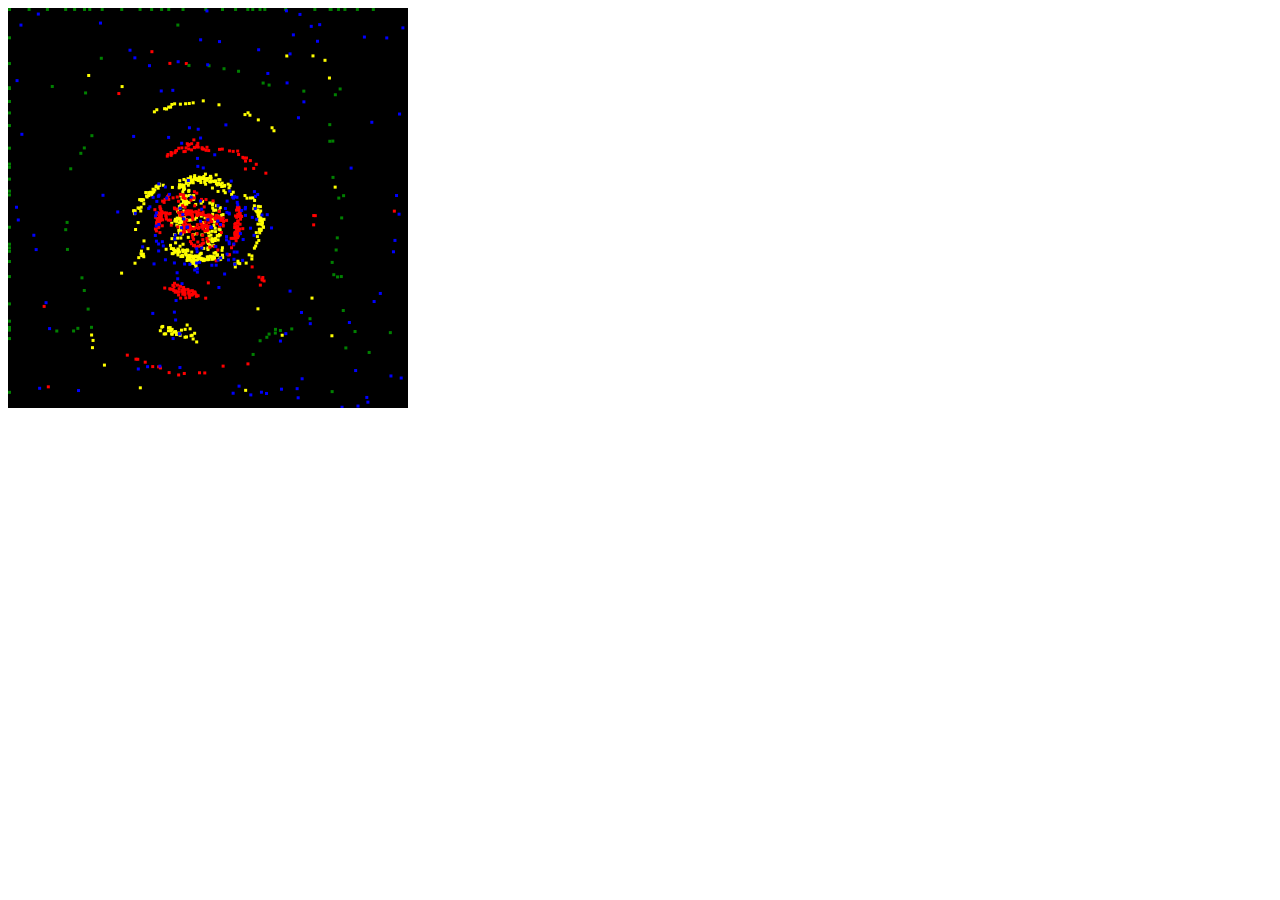
<file: web dev/LifeSim/index.html>
<!DOCTYPE html>
<html lang="en">
<head>
    <meta charset="UTF-8">
    <meta http-equiv="X-UA-Compatible" content="IE=edge">
    <meta name="viewport" content="width=device-width, initial-scale=1.0">
    <title>Document</title>
</head>
<body>
    <div class="main">
        <canvas id="life" width="400" height="400"></canvas>
    </div>

    <script src = "script.js"></script>
</body>
</html>
</file>
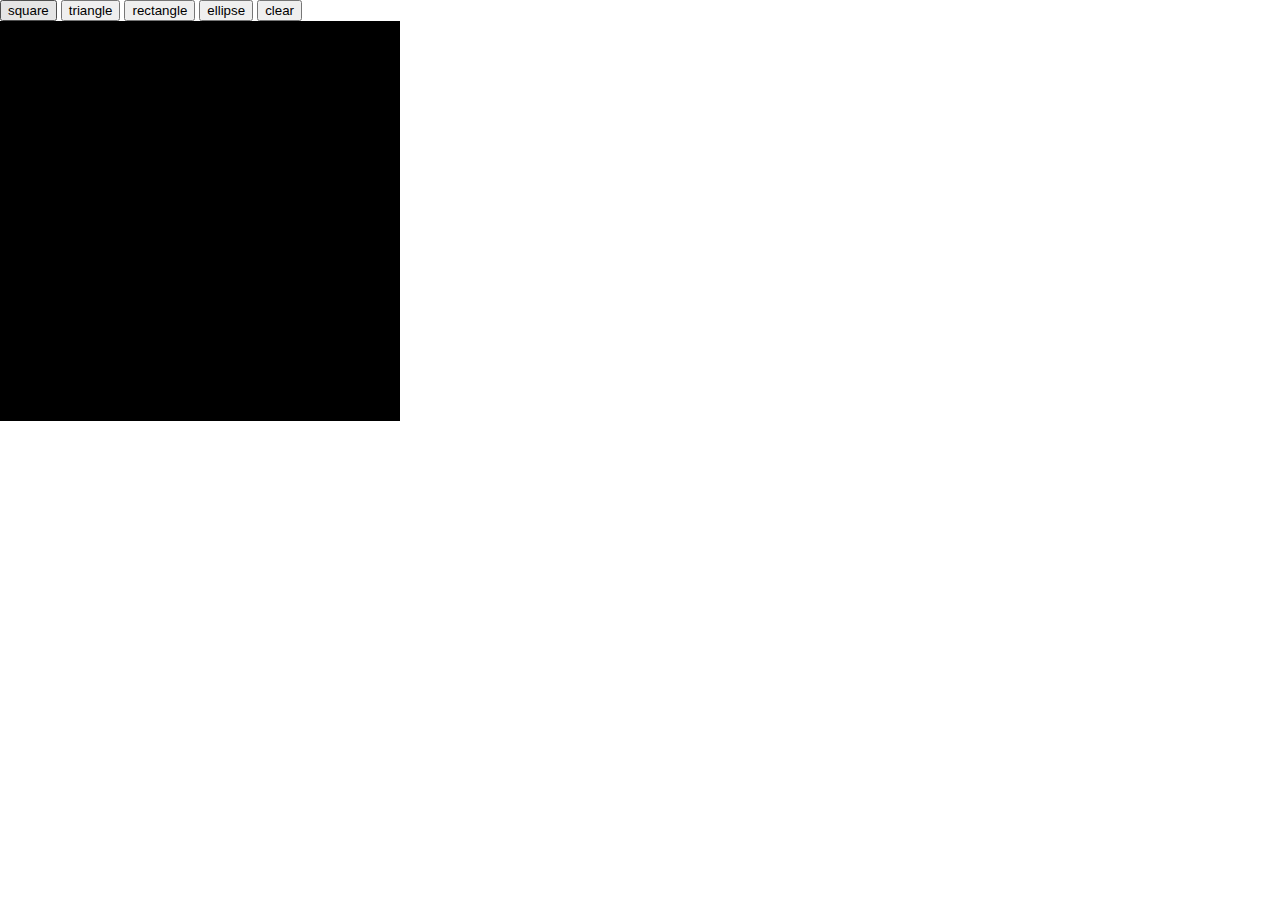
<file: web dev/P5_FirstAttempt/index.html>
<!DOCTYPE html>
<html lang="en">
  <head>
    <meta charset="utf-8" />
    <meta name="viewport" content="width=device-width, initial-scale=1.0">

    <title>Sketch</title>

    <link rel="stylesheet" type="text/css" href="style.css">

    <script src="libraries/p5.min.js"></script>
    <script src="libraries/p5.sound.min.js"></script>
  </head>

  <body>
    <button onclick="ButtonSelectSquare()">square</button>
    <button onclick="ButtonSelectTriangle()">triangle</button>
    <button onclick="ButtonSelectRectangle()">rectangle</button>
    <button onclick="ButtonSelectEllipse()">ellipse</button>
    <button onclick="ButtonClear()">clear</button>
    <script src="sketch.js"></script>
  </body>
</html>
</file>
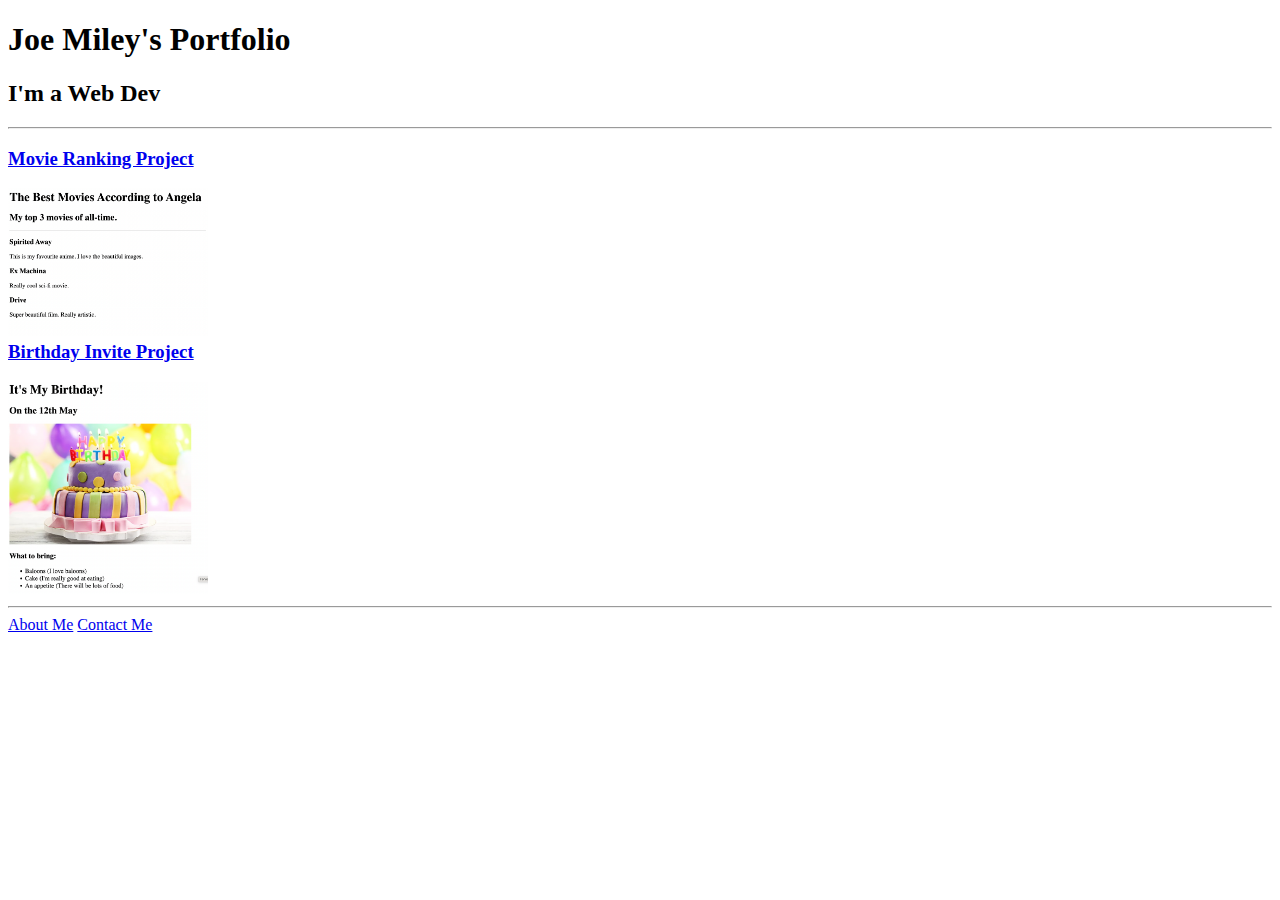
<file: web dev/udemy web dev/4.3 HTML Porfolio Project/index.html>
<!DOCTYPE html>
<html lang="en">
<head>
    <meta charset="UTF-8">
    <meta name="viewport" content="width=device-width, initial-scale=1.0">
    <title>Home Page</title>
</head>
<body>
    <h1>Joe Miley's Portfolio</h1>

    <h2>I'm a Web Dev</h2>
    <hr />
    <h3><a href="./public/movie-ranking.html">Movie Ranking Project</a></h3>
    <h3><img src="./assets/images/movie-ranking.png" width="200" alt="top 3 movies project"/>
    <br>
    <a href="./public/birthday-invite.html">Birthday Invite Project</a></h3>
    <img src="./assets/images/birthday-invite.png" width="200" alt="birthday invite project"/>

    <hr />
    <a href="./public/about.html">About Me</a>  
    <a href="./public/contact.html">Contact Me</a>
</body>
</html>
</file>
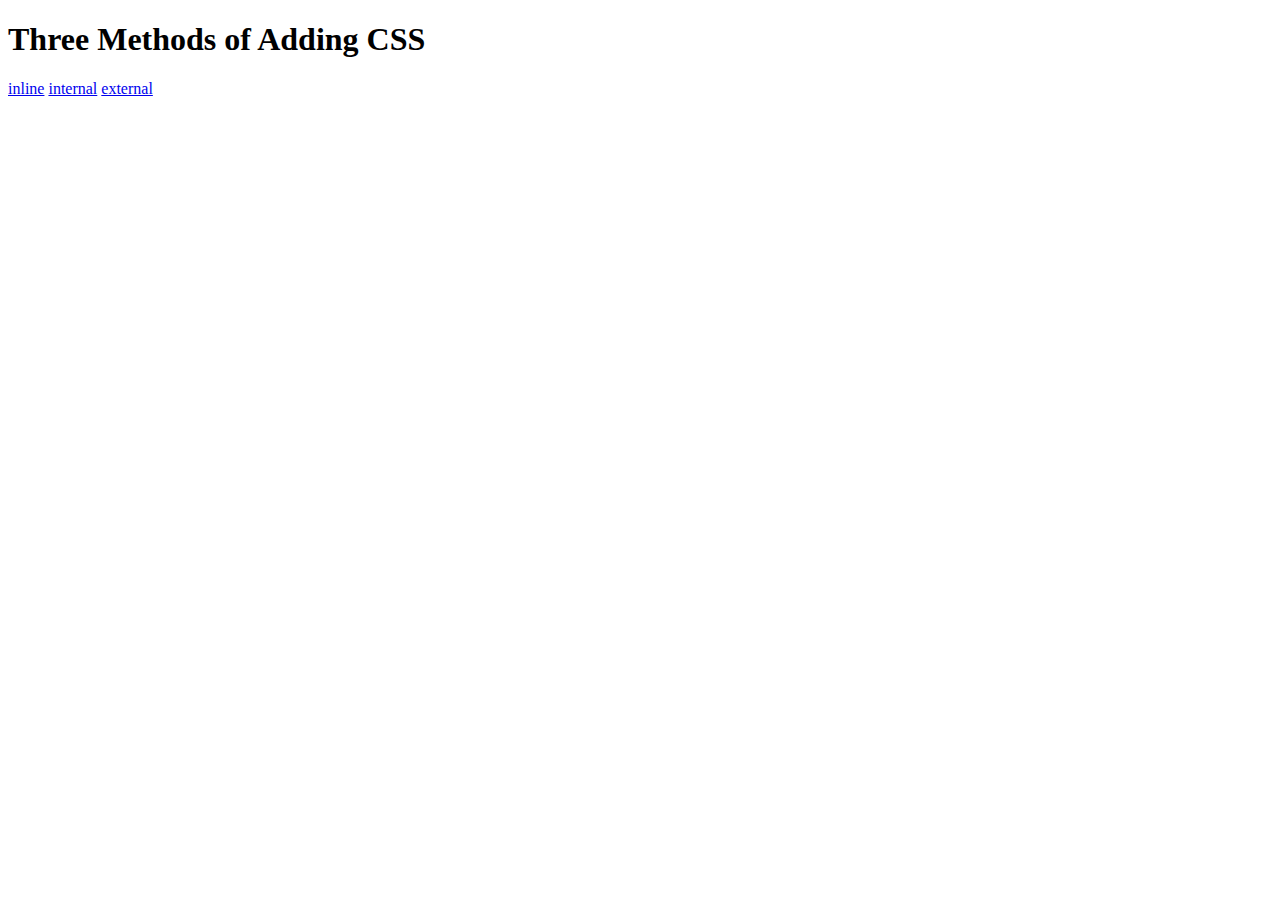
<file: web dev/udemy web dev/5.1. Adding CSS/index.html>
<!DOCTYPE html>
<html lang="en">

<head>
  <meta charset="UTF-8">
  <title>Adding CSS</title>
</head>

<body>
  <h1>Three Methods of Adding CSS</h1>
  <!-- Create 3 Links to The 3 Webpages: inline, internal and external -->
  <a href="inline.html">inline</a>
  <a href="internal.html">internal</a>
  <a href="external.html">external</a>
</body>

</html>
</file>
<file: web dev/P5_FirstAttempt/style.css>
html, body {
  margin: 0;
  padding: 0;
}

canvas {
  display: block;
}
</file>
